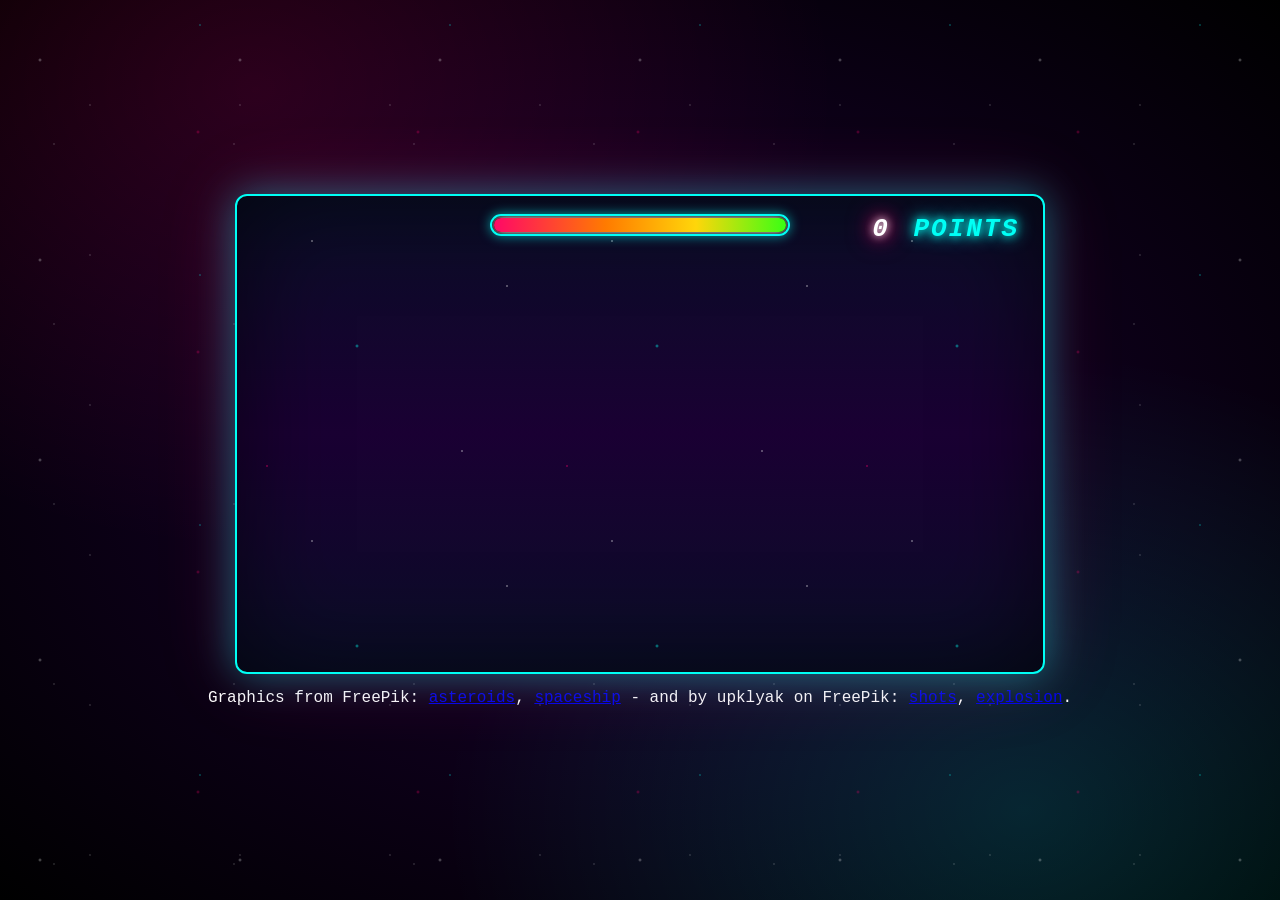
<file: index.html>
<!DOCTYPE html>
<html>
<head>
  <meta http-equiv="refresh" content="0; url=abstract-asteroids/" />
  <title>Redirecting...</title>
</head>
<body>
  <p>Redirecting to <a href="abstract-asteroids/">Abstract Asteroids</a>...</p>
</body>
</html>
</file>
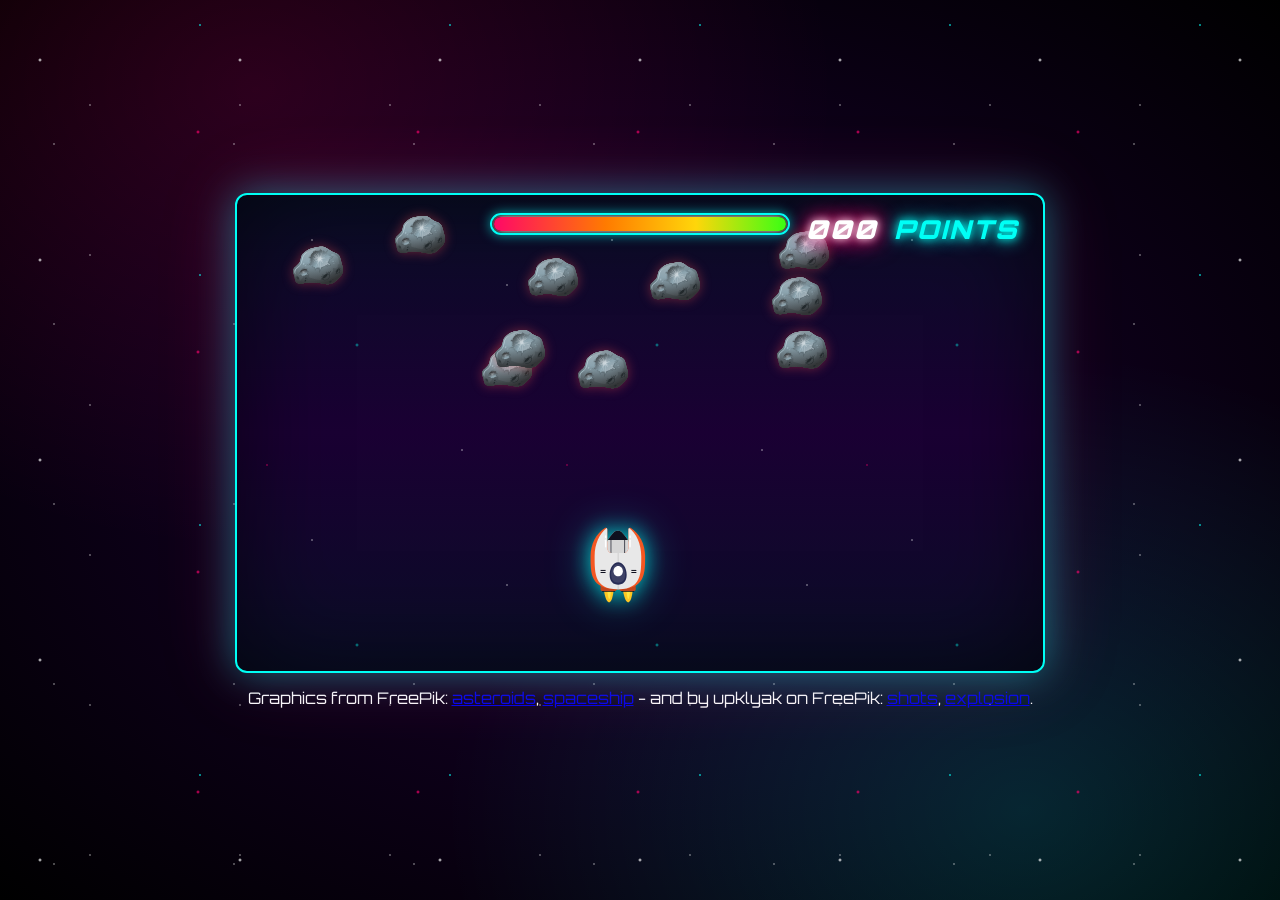
<file: abstract-asteroids/index.html>
<!DOCTYPE html>
<html lang="en">
<head>
  <meta charset="UTF-8">
  <meta name="viewport" content="width=device-width, initial-scale=1.0">
  <title>Abstract Asteroids</title>
  <link rel="stylesheet" href="style.css">
</head>
<body>
  <div id="gamefield">
    <div id="health">
      <div id="healthbar"></div>
    </div>
    <div id="score"><span id="number">0</span> points</div>
    <div class="spaceship"></div>
  </div>
  
  <footer>
    Graphics from FreePik: <a href="https://www.freepik.com/free-vector/asteroid-space-scene-background_5184427.htm">asteroids</a>, 
    <a href="https://www.freepik.com/free-vector/futuristic-spaceship-collection-with-flat-design_2898815.htm">spaceship</a>
    - and by upklyak on FreePik: <a href="https://www.freepik.com/free-vector/game-handgun-blaster-shoot-light-effect_133958192.htm">shots</a>, 
    <a href="https://www.freepik.com/free-vector/cartoon-bomb-explosion-storyboard-animation_20902933.htm">explosion</a>.
  </footer>
  <script src="script.js"></script>
</body>
</html>
</file>
<file: abstract-asteroids/style.css>
@import url('https://fonts.googleapis.com/css2?family=Orbitron:wght@400;700;900&display=swap');

/* ==================== THEME TOKENS ==================== */
:root {
  --neon-cyan: #00fff5;
  --neon-pink: #ff006e;
  --neon-yellow: #ffd60a;
  --neon-green: #39ff14;
  --bg-deep: #05051a;
  --bg-mid: #1a0033;
  --gamefield-w: 810px;
  --gamefield-h: 480px;
}

* { box-sizing: border-box; margin: 0; padding: 0; }

body {
  min-height: 100vh;
  background:
    radial-gradient(ellipse at 20% 10%, rgba(255, 0, 110, 0.15) 0%, transparent 40%),
    radial-gradient(ellipse at 80% 90%, rgba(0, 255, 245, 0.15) 0%, transparent 40%),
    radial-gradient(ellipse at center, var(--bg-mid) 0%, #000 100%);
  display: flex;
  flex-direction: column;
  align-items: center;
  justify-content: center;
  font-family: 'Orbitron', 'Courier New', monospace;
  color: white;
  overflow: hidden;
  padding: 20px;
  gap: 15px;
}

/* Twinkling starfield across the whole page */
body::before {
  content: '';
  position: fixed;
  inset: 0;
  background-image:
    radial-gradient(2px 2px at 20% 30%, white, transparent),
    radial-gradient(1px 1px at 60% 70%, white, transparent),
    radial-gradient(1.5px 1.5px at 80% 10%, var(--neon-cyan), transparent),
    radial-gradient(1px 1px at 30% 80%, white, transparent),
    radial-gradient(2px 2px at 90% 60%, var(--neon-pink), transparent);
  background-size: 200px 200px, 150px 150px, 250px 250px, 180px 180px, 220px 220px;
  animation: twinkle 4s ease-in-out infinite alternate;
  pointer-events: none;
  z-index: -1;
}

@keyframes twinkle {
  from { opacity: 0.4; }
  to { opacity: 1; }
}

/* ==================== GAMEFIELD ==================== */
#gamefield {
  position: relative;
  width: var(--gamefield-w);
  height: var(--gamefield-h);
  background:
    linear-gradient(180deg, #0a0e27 0%, #1a0033 50%, #0a0e27 100%);
  border: 2px solid var(--neon-cyan);
  border-radius: 12px;
  overflow: hidden;
  box-shadow:
    0 0 40px rgba(0, 255, 245, 0.4),
    0 0 80px rgba(255, 0, 110, 0.2),
    inset 0 0 100px rgba(0, 0, 0, 0.6);
}

/* Slow-drifting stars inside the play area */
#gamefield::before {
  content: '';
  position: absolute;
  inset: 0;
  background-image:
    radial-gradient(1px 1px at 25% 15%, white, transparent),
    radial-gradient(1px 1px at 75% 85%, white, transparent),
    radial-gradient(2px 2px at 40% 50%, rgba(0,255,245,0.6), transparent),
    radial-gradient(1px 1px at 90% 30%, white, transparent),
    radial-gradient(1.5px 1.5px at 10% 90%, rgba(255,0,110,0.6), transparent);
  background-size: 300px 300px;
  animation: drift 15s linear infinite;
  pointer-events: none;
}

@keyframes drift {
  from { background-position: 0 0; }
  to { background-position: 0 300px; }
}

/* ==================== SPACESHIP ==================== */
.spaceship {
  position: absolute;
  width: 60px;
  height: 80px;
  background-image: url('assets/graphics/spaceship_full.svg');
  background-size: contain;
  background-repeat: no-repeat;
  background-position: center;
  filter: drop-shadow(0 0 10px rgba(0, 255, 245, 0.7))
          drop-shadow(0 0 20px rgba(0, 255, 245, 0.3));
  z-index: 10;
}

/* ==================== ASTEROIDS ==================== */
.asteroid {
  position: absolute;
  width: 50px;
  height: 50px;
  background-image: url('assets/graphics/asteroid1.svg');
  background-size: contain;
  background-repeat: no-repeat;
  background-position: center;
  filter: drop-shadow(0 0 6px rgba(255, 80, 80, 0.4));
  animation: tumble 10s linear infinite;
}

@keyframes tumble {
  from { rotate: 0deg; }
  to   { rotate: 360deg; }
}

/* ==================== SHOTS (green projectile SVG) ==================== */
.shot {
  position: absolute;
  width: 20px;
  height: 30px;
  background-image: url('assets/graphics/green_projectile.svg');
  background-size: contain;
  background-repeat: no-repeat;
  background-position: center;
  filter: drop-shadow(0 0 8px rgba(57, 255, 20, 0.9))
          drop-shadow(0 0 16px rgba(57, 255, 20, 0.5));
  z-index: 5;
}

/* ==================== HUD: HEALTH BAR ==================== */
#health {
  position: absolute;
  top: 18px;
  left: 50%;
  transform: translateX(-50%);
  width: 300px;
  height: 22px;
  background: rgba(0, 0, 0, 0.7);
  border: 2px solid var(--neon-cyan);
  border-radius: 12px;
  overflow: hidden;
  padding: 2px;
  z-index: 100;
  box-shadow:
    0 0 12px rgba(0, 255, 245, 0.6),
    inset 0 0 8px rgba(0, 0, 0, 0.8);
}

#healthbar {
  height: 100%;
  background: linear-gradient(90deg,
    var(--neon-pink) 0%,
    #ff7b00 40%,
    var(--neon-yellow) 70%,
    var(--neon-green) 100%);
  background-size: 300px 100%;
  background-position: right;
  border-radius: 8px;
  transition: width 0.25s ease-out;
  box-shadow: 0 0 10px currentColor;
}

/* ==================== HUD: SCORE ==================== */
#score {
  position: absolute;
  top: 18px;
  right: 24px;
  font-size: 26px;
  font-weight: 900;
  font-style: italic;
  color: var(--neon-cyan);
  text-shadow:
    0 0 8px var(--neon-cyan),
    0 0 18px var(--neon-cyan);
  letter-spacing: 2px;
  z-index: 100;
  text-transform: uppercase;
}

#score #number {
  color: white;
  margin-right: 6px;
  text-shadow:
    0 0 8px white,
    0 0 18px var(--neon-pink),
    0 0 28px var(--neon-pink);
}

/* ==================== GAME OVER ==================== */
#gameover {
  position: absolute;
  inset: 0;
  display: flex;
  flex-direction: column;
  align-items: center;
  justify-content: center;
  gap: 14px;
  padding: 20px;
  background: radial-gradient(ellipse at center,
    rgba(255, 0, 110, 0.25) 0%,
    rgba(0, 0, 0, 0.92) 70%);
  z-index: 1000;
  text-align: center;
  backdrop-filter: blur(2px);
}

.gameover-title {
  color: var(--neon-pink);
  font-size: 46px;
  font-weight: 900;
  letter-spacing: 6px;
  text-transform: uppercase;
  text-shadow:
    0 0 12px var(--neon-pink),
    0 0 30px var(--neon-pink),
    0 0 60px white;
  animation: gameover-pulse 1.6s ease-in-out infinite;
}

.gameover-credit {
  color: rgba(255, 255, 255, 0.92);
  font-size: 13px;
  font-weight: 700;
  letter-spacing: 1.5px;
  text-transform: uppercase;
  text-shadow: 0 0 8px rgba(0, 255, 245, 0.6);
}

.gameover-source {
  color: rgba(255, 255, 255, 0.5);
  font-size: 10px;
  font-weight: 400;
  font-style: italic;
  letter-spacing: 1px;
  max-width: 560px;
}

@keyframes gameover-pulse {
  0%, 100% { opacity: 1; transform: scale(1); }
  50%      { opacity: 0.75; transform: scale(1.04); }
}
</file>
